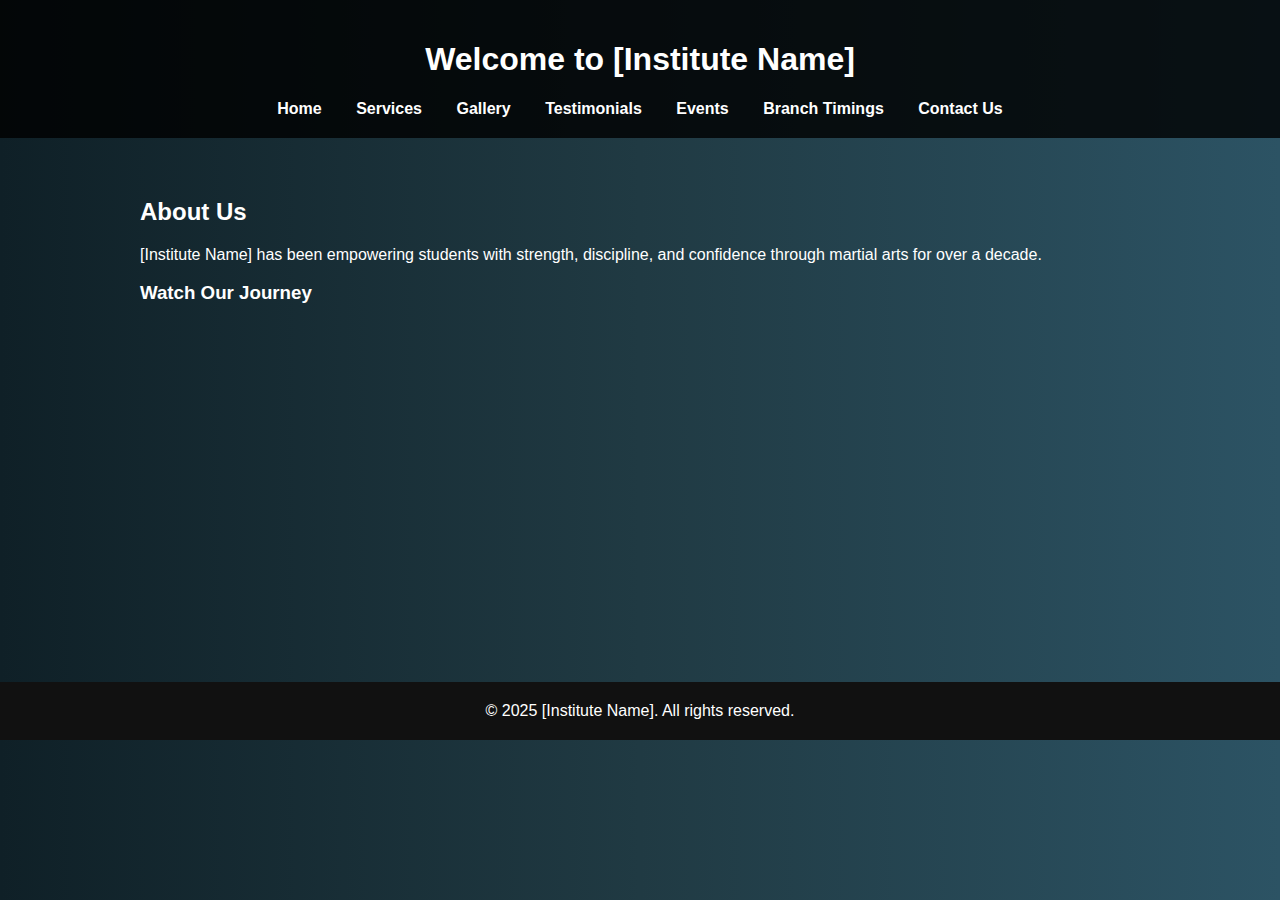
<file: index.html>
<!DOCTYPE html>
<html lang="en">
<head>
  <meta charset="UTF-8" />
  <meta name="viewport" content="width=device-width, initial-scale=1.0"/>
  <title>Martial Arts Institute</title>
  <link rel="stylesheet" href="style.css" />

</head>
<body>

  <header>
    <h1>Welcome to [Institute Name]</h1>
    <nav>
      <a href="index.html">Home</a>
      <a href="services.html">Services</a>
      <a href="gallery.html">Gallery</a>
      <a href="testimonials.html">Testimonials</a>
      <a href="events.html">Events</a>
      <a href="timings.html">Branch Timings</a>
      <a href="contact.html">Contact Us</a>
    </nav>
  </header>

  <section>
    <h2>About Us</h2>
    <p>[Institute Name] has been empowering students with strength, discipline, and confidence through martial arts for over a decade.</p>

    <h3>Watch Our Journey</h3>
    <iframe width="560" height="315" src="https://www.youtube.com/embed/dhYOPzcsbGM" frameborder="0" allowfullscreen></iframe>
  </section>

  <footer>
    &copy; 2025 [Institute Name]. All rights reserved.
  </footer>

</body>
</html>
</file>
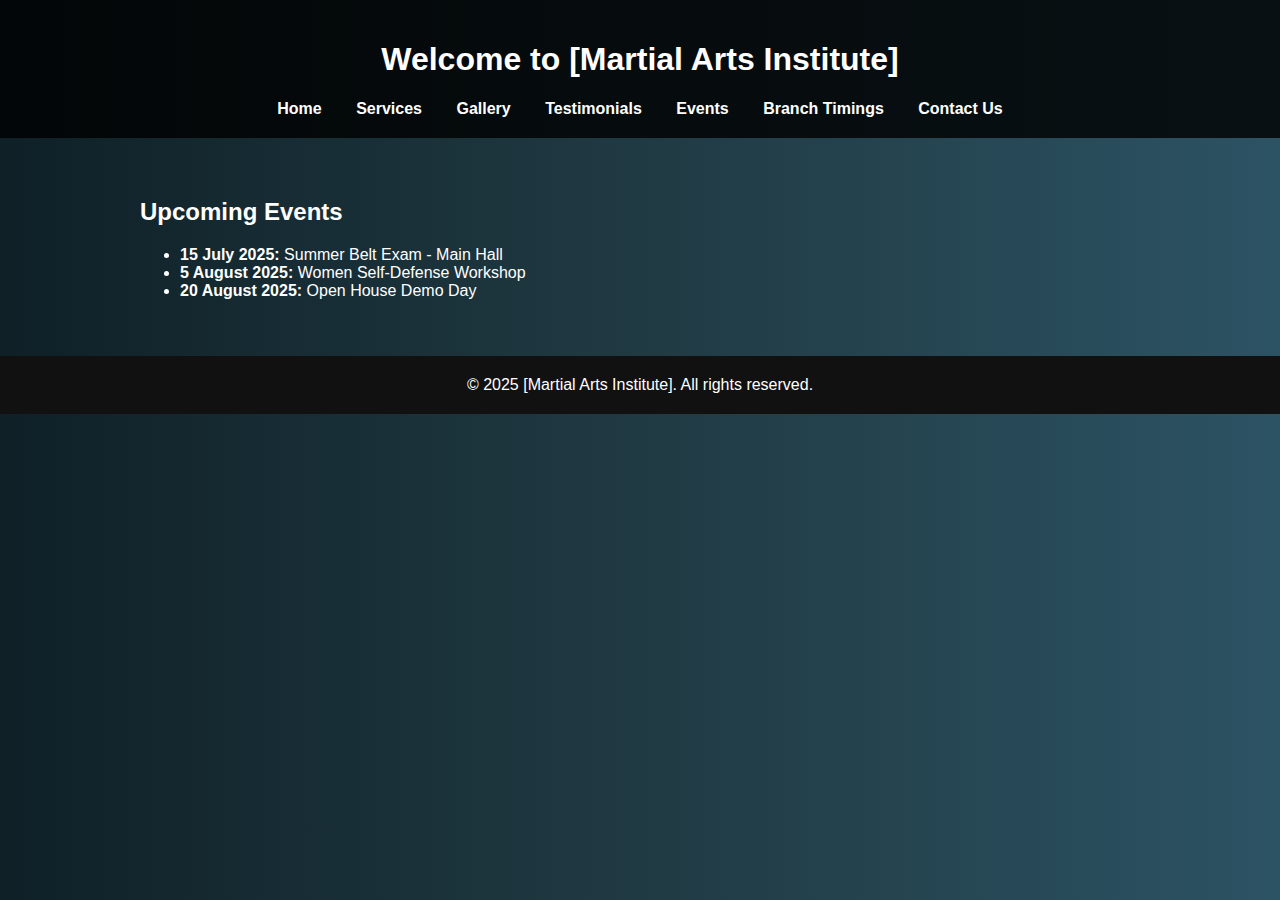
<file: events.html>
<!DOCTYPE html>
<html lang="en">
<head>
  <meta charset="UTF-8" />
  <meta name="viewport" content="width=device-width, initial-scale=1.0" />
  <title>Events</title>
  <link rel="stylesheet" href="style.css" />
</head>
<body>

<header>
  <h1>Welcome to [Martial Arts Institute]</h1>
  <nav>
    <a href="index.html">Home</a>
    <a href="services.html">Services</a>
    <a href="gallery.html">Gallery</a>
    <a href="testimonials.html">Testimonials</a>
    <a href="events.html">Events</a>
    <a href="timings.html">Branch Timings</a>
    <a href="contact.html">Contact Us</a>
  </nav>
</header>

<section>
  <h2>Upcoming Events</h2>
  <ul>
    <li><strong>15 July 2025:</strong> Summer Belt Exam - Main Hall</li>
    <li><strong>5 August 2025:</strong> Women Self-Defense Workshop</li>
    <li><strong>20 August 2025:</strong> Open House Demo Day</li>
  </ul>
</section>

<footer>
  &copy; 2025 [Martial Arts Institute]. All rights reserved.
</footer>

</body>
</html>
</file>
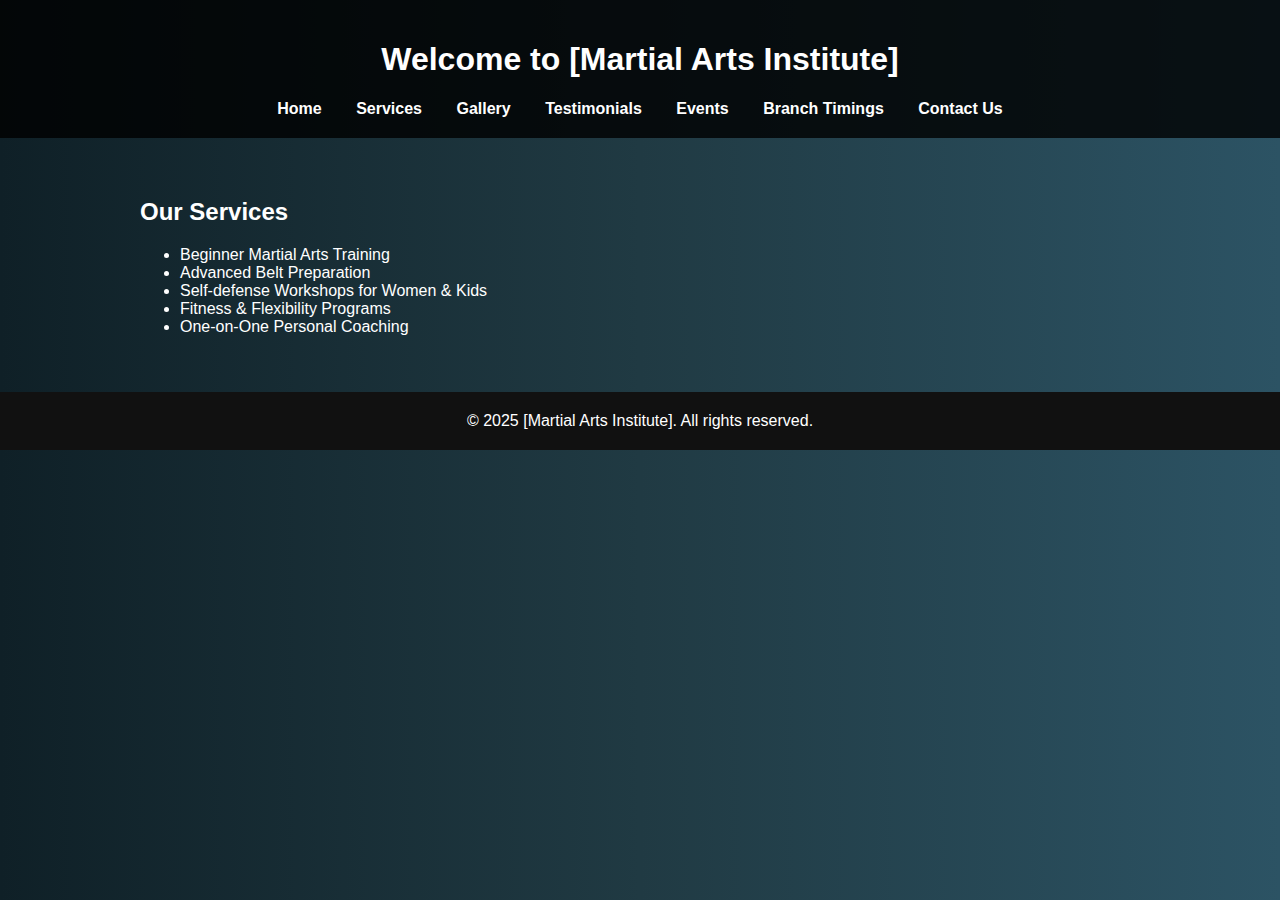
<file: services.html>
<!DOCTYPE html>
<html lang="en">
<head>
  <meta charset="UTF-8" />
  <meta name="viewport" content="width=device-width, initial-scale=1.0" />
  <title>Services</title>
  <link rel="stylesheet" href="style.css" />
</head>
<body>

<header>
  <h1>Welcome to [Martial Arts Institute]</h1>
  <nav>
    <a href="index.html">Home</a>
    <a href="services.html">Services</a>
    <a href="gallery.html">Gallery</a>
    <a href="testimonials.html">Testimonials</a>
    <a href="events.html">Events</a>
    <a href="timings.html">Branch Timings</a>
    <a href="contact.html">Contact Us</a>
  </nav>
</header>

<section>
  <h2>Our Services</h2>
  <ul>
    <li>Beginner Martial Arts Training</li>
    <li>Advanced Belt Preparation</li>
    <li>Self-defense Workshops for Women & Kids</li>
    <li>Fitness & Flexibility Programs</li>
    <li>One-on-One Personal Coaching</li>
  </ul>
</section>

<footer>
  &copy; 2025 [Martial Arts Institute]. All rights reserved.
</footer>

</body>
</html>
</file>
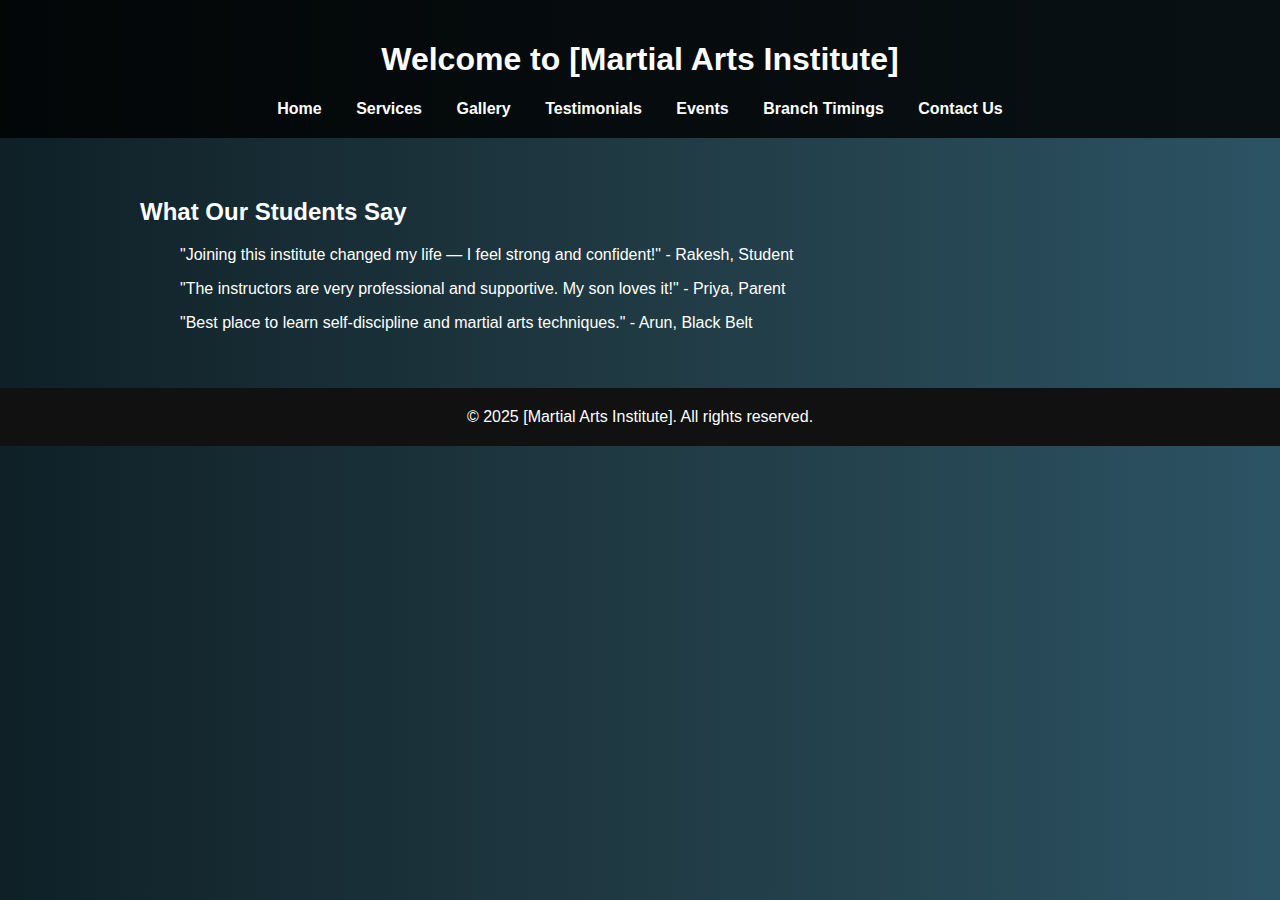
<file: testimonials.html>
<!DOCTYPE html>
<html lang="en">
<head>
  <meta charset="UTF-8" />
  <meta name="viewport" content="width=device-width, initial-scale=1.0" />
  <title>Testimonials</title>
  <link rel="stylesheet" href="style.css" />
</head>
<body>

<header>
  <h1>Welcome to [Martial Arts Institute]</h1>
  <nav>
    <a href="index.html">Home</a>
    <a href="services.html">Services</a>
    <a href="gallery.html">Gallery</a>
    <a href="testimonials.html">Testimonials</a>
    <a href="events.html">Events</a>
    <a href="timings.html">Branch Timings</a>
    <a href="contact.html">Contact Us</a>
  </nav>
</header>

<section>
  <h2>What Our Students Say</h2>
  <blockquote>"Joining this institute changed my life — I feel strong and confident!" - Rakesh, Student</blockquote>
  <blockquote>"The instructors are very professional and supportive. My son loves it!" - Priya, Parent</blockquote>
  <blockquote>"Best place to learn self-discipline and martial arts techniques." - Arun, Black Belt</blockquote>
</section>

<footer>
  &copy; 2025 [Martial Arts Institute]. All rights reserved.
</footer>

</body>
</html>
</file>
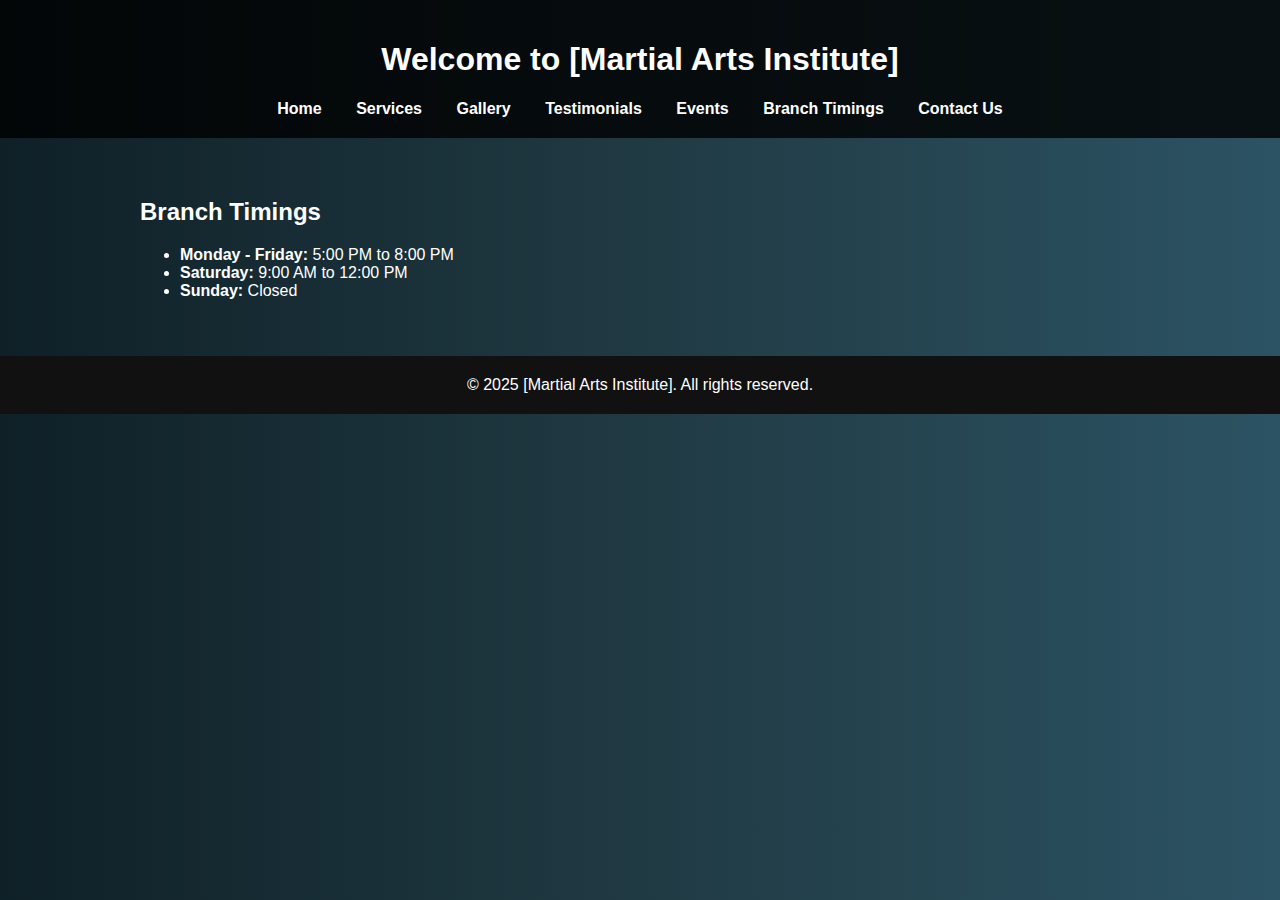
<file: timings.html>
<!DOCTYPE html>
<html lang="en">
<head>
  <meta charset="UTF-8" />
  <meta name="viewport" content="width=device-width, initial-scale=1.0" />
  <title>Branch Timings</title>
  <link rel="stylesheet" href="style.css" />
</head>
<body>

<header>
  <h1>Welcome to [Martial Arts Institute]</h1>
  <nav>
    <a href="index.html">Home</a>
    <a href="services.html">Services</a>
    <a href="gallery.html">Gallery</a>
    <a href="testimonials.html">Testimonials</a>
    <a href="events.html">Events</a>
    <a href="timings.html">Branch Timings</a>
    <a href="contact.html">Contact Us</a>
  </nav>
</header>

<section>
  <h2>Branch Timings</h2>
  <ul>
    <li><strong>Monday - Friday:</strong> 5:00 PM to 8:00 PM</li>
    <li><strong>Saturday:</strong> 9:00 AM to 12:00 PM</li>
    <li><strong>Sunday:</strong> Closed</li>
  </ul>
</section>

<footer>
  &copy; 2025 [Martial Arts Institute]. All rights reserved.
</footer>

</body>
</html>
</file>
<file: style.css>
body {
  font-family: 'Segoe UI', sans-serif;
  margin: 0;
  padding: 0;
  background: linear-gradient(to right, #0f2027, #203a43, #2c5364);
  color: #fff;
}

header {
  background: rgba(0, 0, 0, 0.8);
  padding: 20px 0;
  text-align: center;
}

nav a {
  margin: 0 15px;
  color: #fff;
  text-decoration: none;
  font-weight: bold;
}

section {
  padding: 40px;
  max-width: 1000px;
  margin: auto;
}

.gallery img {
  width: 200px;
  margin: 10px;
  border: 2px solid white;
  border-radius: 10px;
}

footer {
  text-align: center;
  padding: 20px;
  background: #111;
}
/* Fade-in animation */
@keyframes fadeIn {
  from { opacity: 0; transform: translateY(20px); }
  to { opacity: 1; transform: translateY(0); }
}

.fade-in {
  animation: fadeIn 1s ease-in-out;
}

@media (max-width: 768px) {
  nav a {
    display: block;
    margin: 10px 0;
  }

  section.gallery img {
    width: 100%;
    height: auto;
    margin-bottom: 20px;
  }

  section {
    padding: 20px;
  }
}
</file>
